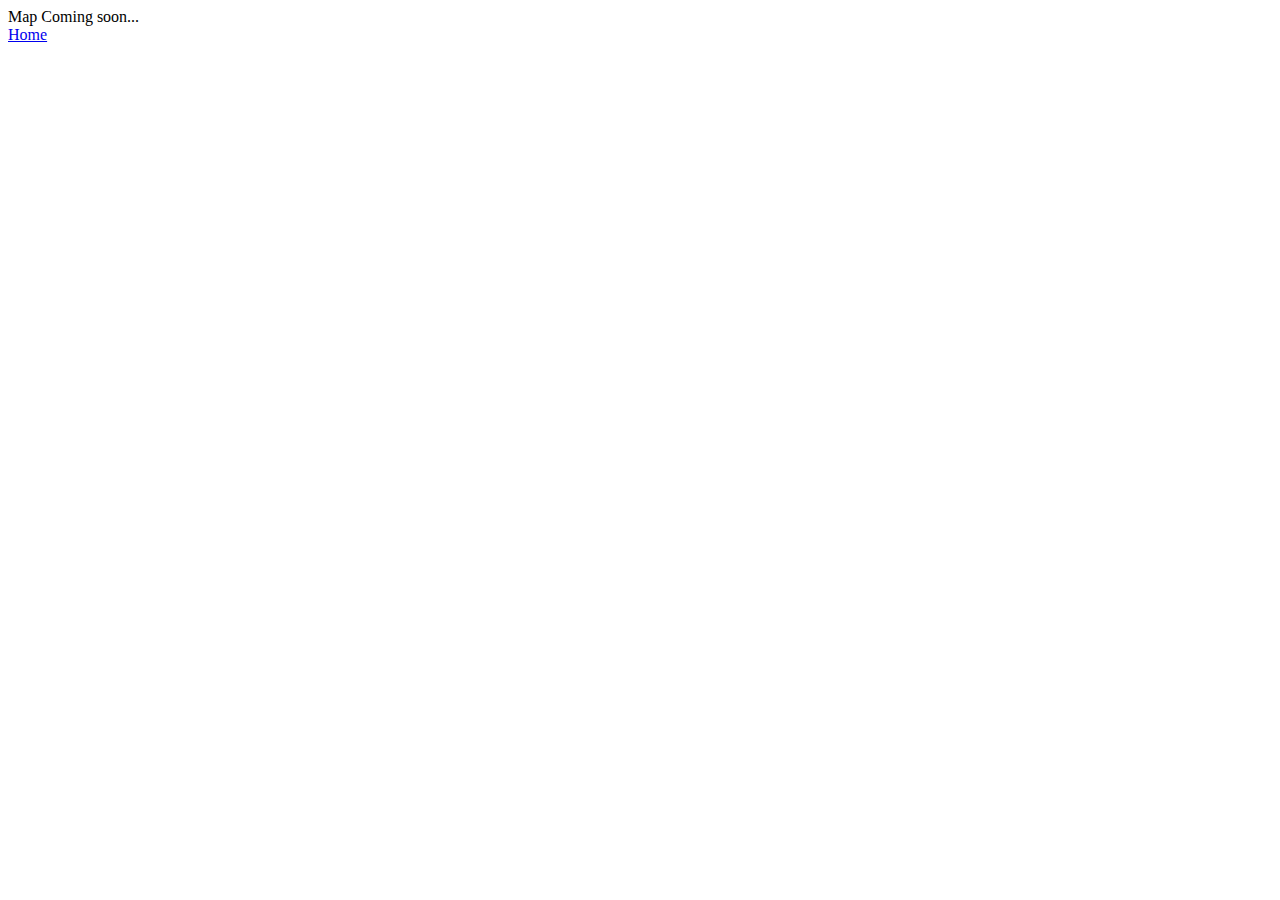
<file: map.html>
<html>
  <head>
    <title>Crazy Coaster Theme Park</title>
    <meta></meta>
   </head>
   
   <body>
       <header>Map Coming soon...</header>
       <a href="index.html">Home</a>
   <container>
    <nav></nav>
    <div></div>
    <div>
      <div></div>
    </div>
   </container>
    <footer></footer>
   </body>
</html>
</file>
